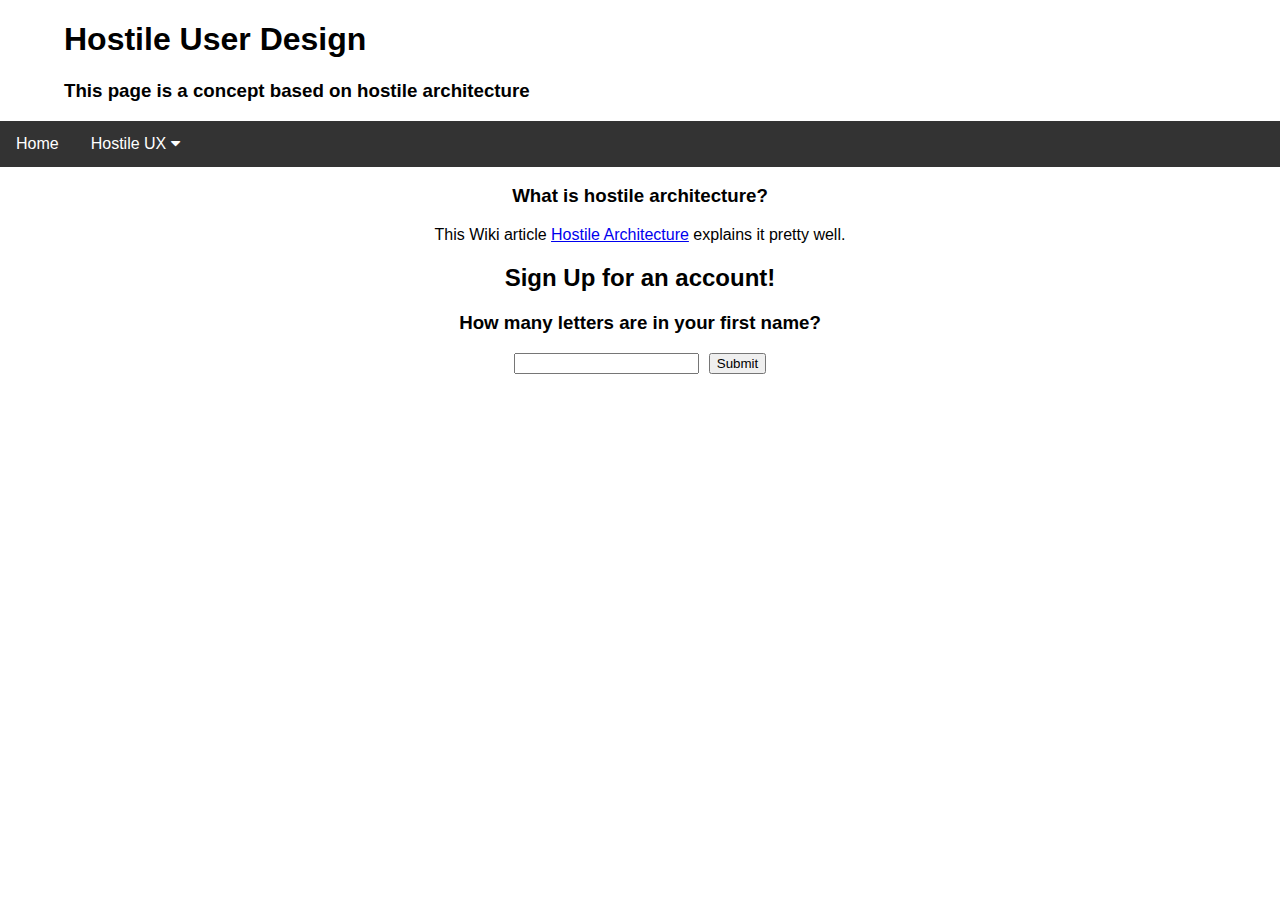
<file: projects/hostile-design-concept/hostile.html>
<!DOCTYPE html>
<html lang="en">
  <head>
    <meta charset="UTF-8" />
    <meta http-equiv="X-UA-Compatible" content="IE=edge" />
    <meta name="viewport" content="width=device-width, initial-scale=1.0" />
    <title>CO: Hostile Design</title>

    <!-- style sheet -->
    <link rel="stylesheet" href="style/hostyle.css" />
    <link
      rel="stylesheet"
      href="https://cdnjs.cloudflare.com/ajax/libs/font-awesome/4.7.0/css/font-awesome.min.css"
    />
  </head>
  <body>
    <header>
      <div class="page-title">
        <h1>Hostile User Design</h1>
        <h3 class="description">
          This page is a concept based on hostile architecture
        </h3>
      </div>
      <div class="navbar">
        <a href="../../index.html">Home</a>
        <!-- <a href="#news">News</a> -->
        <div class="dropdown">
          <button class="dropbtn">Hostile UX <i class="fa fa-caret-down"></i></button>
          <div class="dropdown-content">
            <a href="">Frustrating Forms</a>
            <a href="./aggravating-captcha/captcha.html">Combative Captcha</a>
            <a href="#">About</a>
          </div>
        </div>
      </div>
    </header>

    <article class="absolute-center">
      <h3>What is hostile architecture?</h3>
      <p>
        This Wiki article
        <a
          href="https://en.wikipedia.org/wiki/Hostile_architecture"
          target="_blank"
          >Hostile Architecture</a
        >
        explains it pretty well.
      </p>
    </article>

    <section class="absolute-center">
      <div>
        <h2>Sign Up for an account!</h2>
        <div id="hostile-form-instructions"></div>
      </div>
      <div id="hostile-form-input"></div>
    </section>

    <script src="script/hostile.js"></script>
  </body>
</html>
</file>
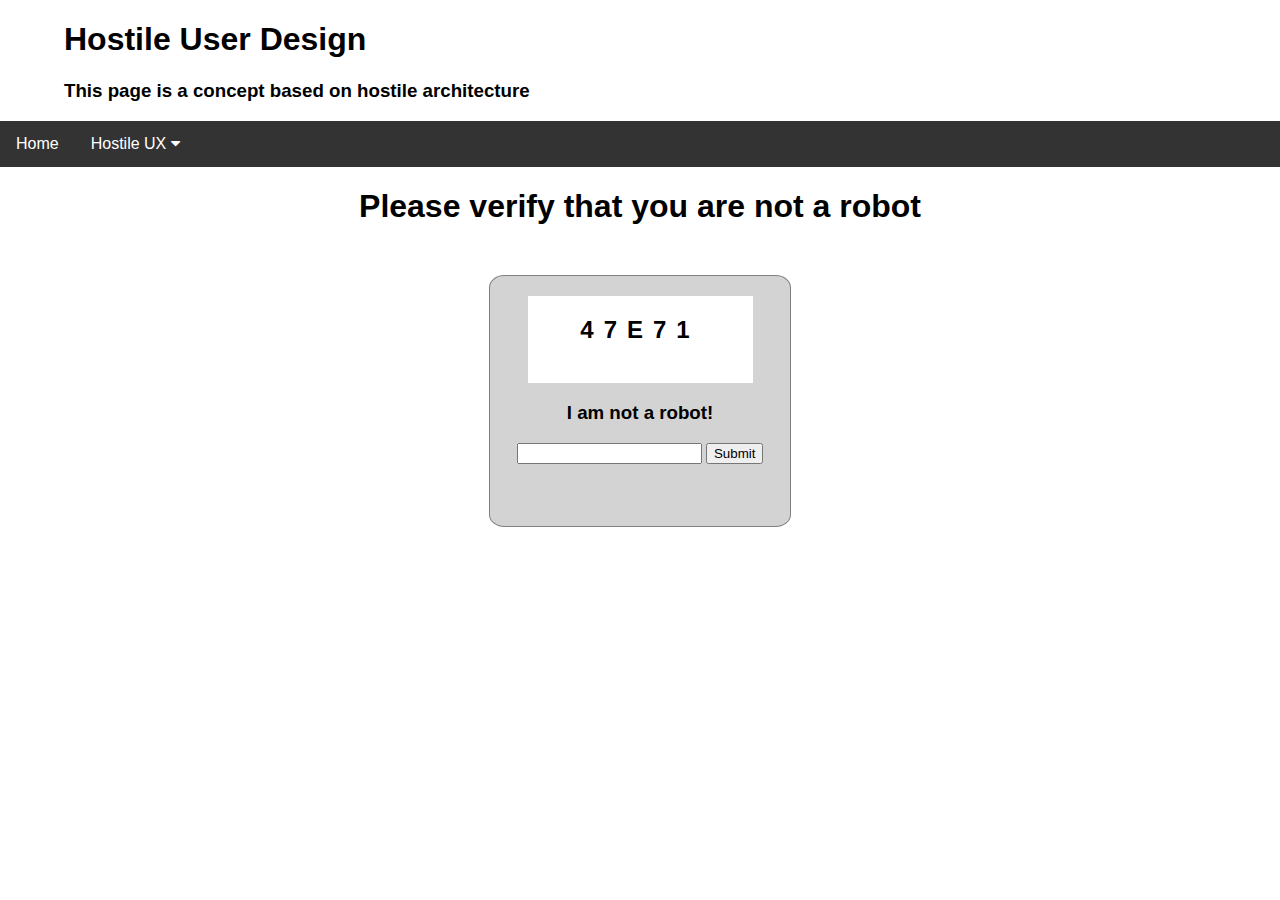
<file: projects/hostile-ux/combative-captcha/captcha.html>
<!DOCTYPE html>
<html lang="en">

<head>
  <meta charset="UTF-8" />
  <meta http-equiv="X-UA-Compatible" content="IE=edge" />
  <meta name="viewport" content="width=device-width, initial-scale=1.0" />
  <link rel="stylesheet" href="../frustrating-forms/style/forms.css" />
  <link rel="stylesheet" href="./style/captcha.css" />
  <link rel="stylesheet" href="https://cdnjs.cloudflare.com/ajax/libs/font-awesome/4.7.0/css/font-awesome.min.css" />
  <title>CO: Combative Captcha</title>
</head>

<body>
  <header>
    <div class="page-title">
      <h1>Hostile User Design</h1>
      <h3 class="description">
        This page is a concept based on hostile architecture
      </h3>
    </div>
    <div class="navbar">
      <a href="../../../index.html">Home</a>
      <!-- <a href="#news">News</a> -->
      <div class="dropdown">
        <button class="dropbtn">Hostile UX <i class="fa fa-caret-down"></i></button>
        <div class="dropdown-content">
          <a href="../frustrating-forms/forms.html">Frustrating Forms</a>
          <a href="../combative-captcha/captcha.html">Combative Captcha</a>
          <a href="#">About</a>
        </div>
      </div>
    </div>
  </header>

  <section class="absolute-center">
    <h1>Please verify that you are not a robot</h1>
    <article class="captcha-container">
      <div class="captcha-text-box" id="captcha-box">
        <h2 class="captcha-text" id="captcha-text"></h2>
      </div>
      <form class="captcha-submit-form" id="captcha-form">
        <h3 id="robot-text">I am not a robot!</h3>
        <input type="text" id="fn-captcha-input" />
        <button type="submit" id="fn-captcha-button">Submit</button>
      </form>
    </article>
  </section>
</body>
<script src="./script/captcha.js"></script>

</html>
</file>
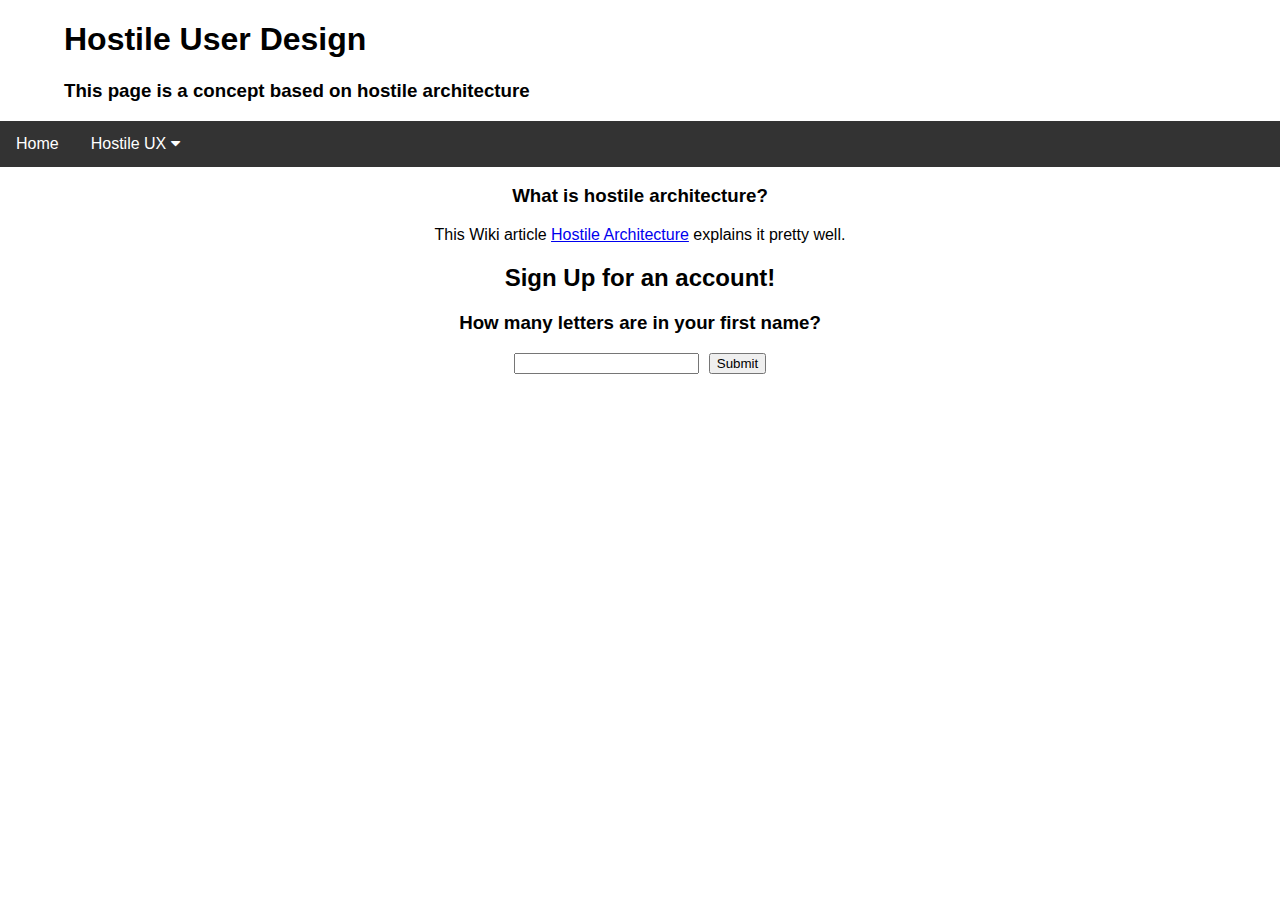
<file: projects/hostile-ux/frustrating-forms/forms.html>
<!DOCTYPE html>
<html lang="en">
  <head>
    <meta charset="UTF-8" />
    <meta http-equiv="X-UA-Compatible" content="IE=edge" />
    <meta name="viewport" content="width=device-width, initial-scale=1.0" />
    <title>CO: Hostile Design</title>

    <!-- style sheet -->
    <link rel="stylesheet" href="style/forms.css" />
    <link rel="stylesheet" href="https://cdnjs.cloudflare.com/ajax/libs/font-awesome/4.7.0/css/font-awesome.min.css"/>
  </head>
  <body>
    <header>
      <div class="page-title">
        <h1>Hostile User Design</h1>
        <h3 class="description">
          This page is a concept based on hostile architecture
        </h3>
      </div>
      <div class="navbar">
        <a href="../../../index.html">Home</a>
        <!-- <a href="#news">News</a> -->
        <div class="dropdown">
          <button class="dropbtn">Hostile UX <i class="fa fa-caret-down"></i></button>
          <div class="dropdown-content">
            <a href="../frustrating-forms/forms.html">Frustrating Forms</a>
            <a href="../combative-captcha/captcha.html">Combative Captcha</a>
            <a href="#">About</a>
          </div>
        </div>
      </div>
    </header>

    <article class="absolute-center">
      <h3>What is hostile architecture?</h3>
      <p>
        This Wiki article
        <a href="https://en.wikipedia.org/wiki/Hostile_architecture" target="_blank">Hostile Architecture</a> explains it pretty well.
      </p>
    </article>

    <section class="absolute-center">
      <div>
        <h2>Sign Up for an account!</h2>
        <div id="hostile-form-instructions"></div>
      </div>
      <div id="hostile-form-input"></div>
    </section>

    <script src="script/forms.js"></script>
  </body>
</html>
</file>
<file: projects/hostile-design-concept/style/hostyle.css>
body {
  font-family: Arial, Helvetica, sans-serif;
  margin: 0;
}

.absolute-center {
  align-items: center;
  justify-content: center;
  text-align: center;
}

.page-title {
  margin-left: 5%;
}

#last-name-canvas {
  border: 5px solid black;
  margin-top: 10px;
  /* width: 100%; */
  /* height: 400px; */
}

#fn-num-submit {
  margin-left: 10px;
}

#slider-div {
  margin-top: 15px;
}

.slider-label {
  margin-left: 5px;
  margin-right: 10px;
}

body {
  font-family: Arial, Helvetica, sans-serif;
}

.navbar {
  overflow: hidden;
  background-color: #333;
}

.navbar a {
  float: left;
  font-size: 16px;
  color: white;
  text-align: center;
  padding: 14px 16px;
  text-decoration: none;
}

.dropdown {
  float: left;
  overflow: hidden;
}

.dropdown .dropbtn {
  font-size: 16px;
  border: none;
  outline: none;
  color: white;
  padding: 14px 16px;
  background-color: inherit;
  font-family: inherit;
  margin: 0;
}

.navbar a:hover,
.dropdown:hover .dropbtn {
  background-color: red;
}

.dropdown-content {
  display: none;
  position: absolute;
  background-color: #f9f9f9;
  min-width: 160px;
  box-shadow: 0px 8px 16px 0px rgba(0, 0, 0, 0.2);
  z-index: 1;
}

.dropdown-content a {
  float: none;
  color: black;
  padding: 12px 16px;
  text-decoration: none;
  display: block;
  text-align: left;
}

.dropdown-content a:hover {
  background-color: #ddd;
}

.dropdown:hover .dropdown-content {
  display: block;
}
</file>
<file: projects/hostile-ux/frustrating-forms/style/forms.css>
body {
  font-family: Arial, Helvetica, sans-serif;
  margin: 0;
}

.absolute-center {
  align-items: center;
  justify-content: center;
  text-align: center;
}

.page-title {
  margin-left: 5%;
}

#last-name-canvas {
  border: 5px solid black;
  margin-top: 10px;
  /* width: 100%; */
  /* height: 400px; */
}

#fn-num-submit {
  margin-left: 10px;
}

#slider-div {
  margin-top: 15px;
}

.slider-label {
  margin-left: 5px;
  margin-right: 10px;
}

body {
  font-family: Arial, Helvetica, sans-serif;
}

.navbar {
  overflow: hidden;
  background-color: #333;
}

.navbar a {
  float: left;
  font-size: 16px;
  color: white;
  text-align: center;
  padding: 14px 16px;
  text-decoration: none;
}

.dropdown {
  float: left;
  overflow: hidden;
}

.dropdown .dropbtn {
  font-size: 16px;
  border: none;
  outline: none;
  color: white;
  padding: 14px 16px;
  background-color: inherit;
  font-family: inherit;
  margin: 0;
}

.navbar a:hover,
.dropdown:hover .dropbtn {
  background-color: red;
}

.dropdown-content {
  display: none;
  position: absolute;
  background-color: #f9f9f9;
  min-width: 160px;
  box-shadow: 0px 8px 16px 0px rgba(0, 0, 0, 0.2);
  z-index: 1;
}

.dropdown-content a {
  float: none;
  color: black;
  padding: 12px 16px;
  text-decoration: none;
  display: block;
  text-align: left;
}

.dropdown-content a:hover {
  background-color: #ddd;
}

.dropdown:hover .dropdown-content {
  display: block;
}
</file>
<file: projects/hostile-ux/combative-captcha/style/captcha.css>
.page-title {
  margin-left: 5%;
}

.captcha-container {
  border-radius: 5%;
  background-color: lightgrey;
  border-style: solid;
  border-width: 0.5px;
  border-color: #808080;
  width: 300px;
  margin: 50px auto;
  height: 250px;
}

.captcha-text-box {
  background-color: white;
  width: 75%;
  margin: auto;
  height: 35%;
}

.captcha-text {
  color: black;
  text-align: center;
  padding: 20px 10px;
  letter-spacing: 10px;
}

.captcha-submit-form {
  margin: auto;
  text-align: center;
}

.loader-wheel {
  border: 5px solid lightgrey;
  border-radius: 50%;
  border-top: 5px solid #606060;
  margin: auto;
  width: 40px;
  height: 40px;
  animation: spin 0.8s cubic-bezier(0.5, 0, 0.5, 1) infinite;
}

@keyframes spin {
  0% {
    transform: rotate(0deg);
  }
  100% {
    transform: rotate(360deg);
  }
}
</file>
